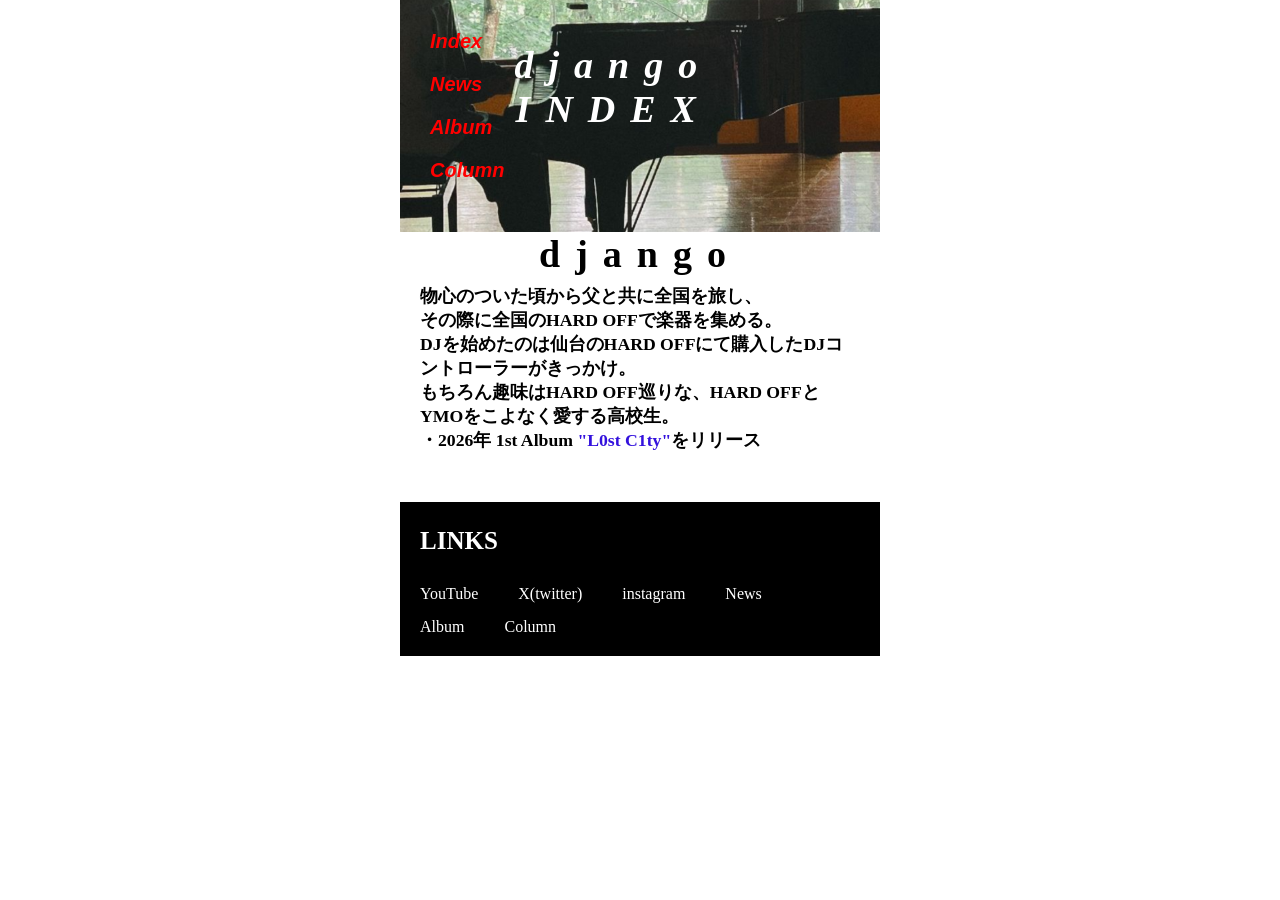
<file: index.html>
<head><link href="style.css" rel="stylesheet">
<title>Index</title>
  <meta name="viewport" content="width=device-width, initial-scale=1.0">
</head>

<body class="index-page">

  <div class="index-header">
    <nav>
<a><em>Index</em></a>
<a href="News.html"><em>News</em></a>
<a href="Album.html"><em>Album</em></a>
<a href="Column.html"><em>Column</em></a>
    </nav>
   <a href="back01.jpg"><h1>django<br>INDEX</h1>
   </a>
  </div>
  <h1>django</h1>
<h3 style="font-size:17.7px";>物心のついた頃から父と共に全国を旅し、<br>
  その際に全国のHARD OFFで楽器を集める。<br>
  DJを始めたのは仙台のHARD OFFにて購入したDJコントローラーがきっかけ。<br>
  もちろん趣味はHARD OFF巡りな、HARD OFFとYMOをこよなく愛する高校生。
<br>・2026年 1st Album <a href="L0st C1ty">"L0st C1ty"</a>をリリース</h3>
  
    <footer>
  <h2 style="text-align: left;">LINKS</h2>
      <nav class="footer-links">
<a href="https://www.youtube.com/@pagdras-music">YouTube</a>
<a href="https://x.com/pagdras_music">X(twitter)</a>
<a href="https://www.instagram.com/pagd_django/">instagram</a>
  
  <a href="News.html">News</a>
  <a href="Album.html">Album</a>
  <a href="Column.html">Column</a>
</nav>
</footer>
</body>
</file>
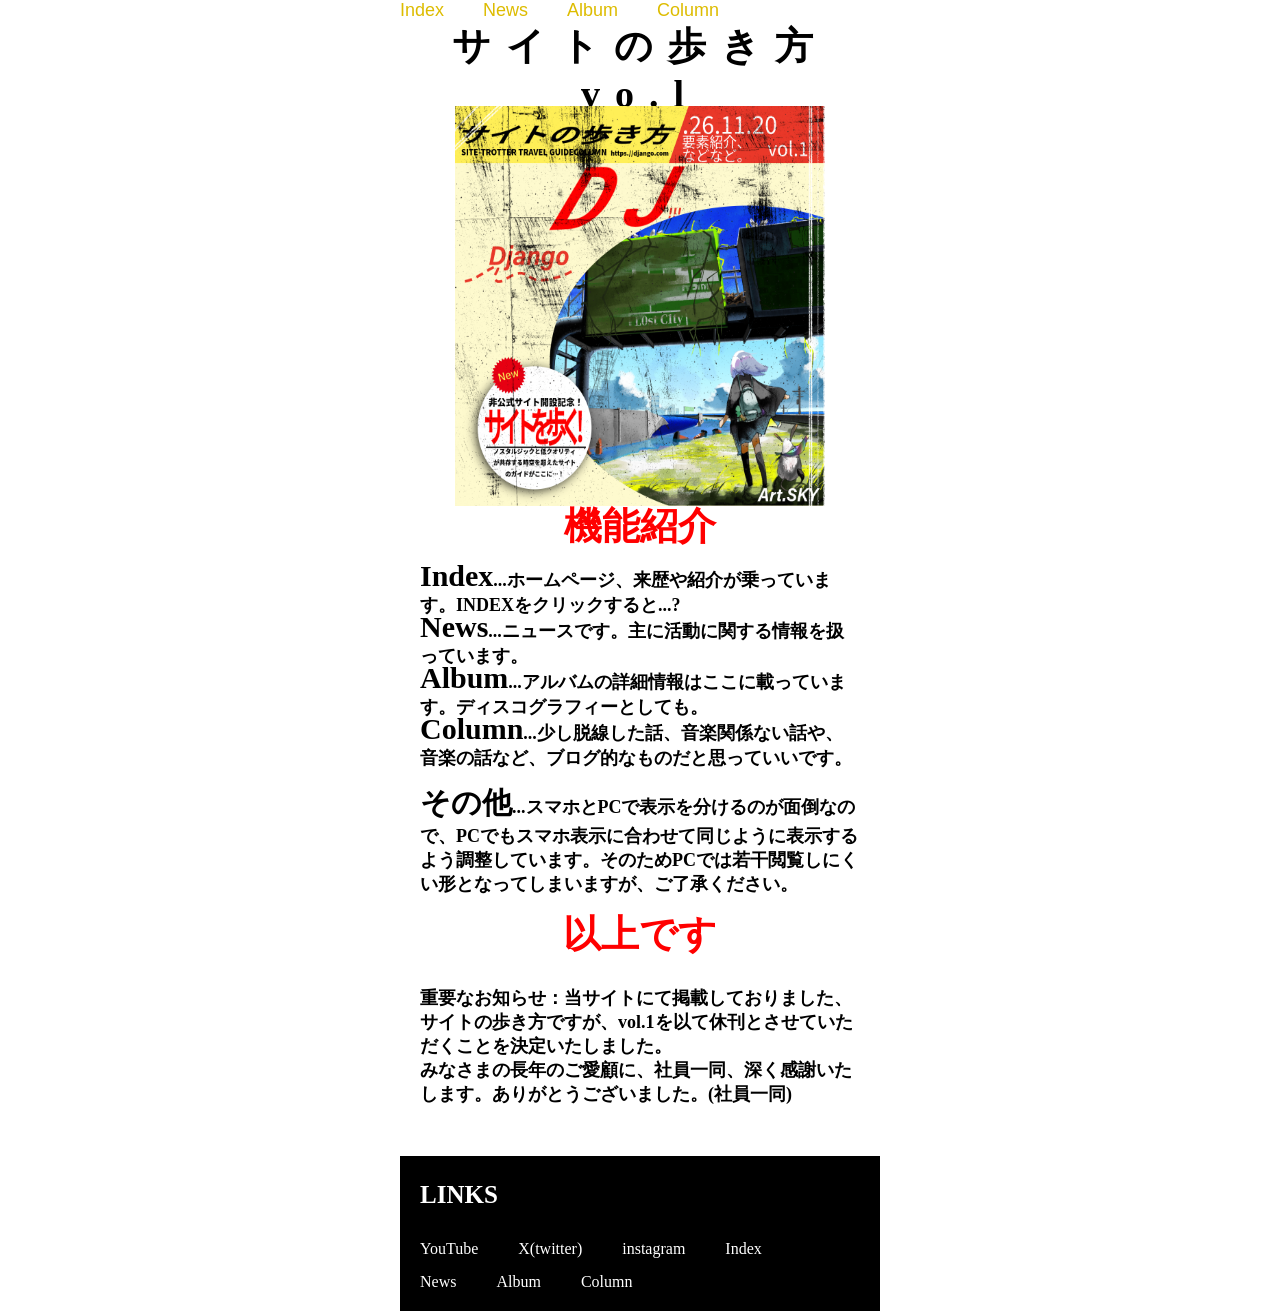
<file: column00.html>
<head><link href="style.css"rel="stylesheet">
<title>サイトの歩き方</title>
  <meta name="viewport" content="width=device-width, initial-scale=1.0">
</head>
  <body>
<nav class="news-title">
<a href="index.html">Index</a>
<a href="News.html">News</a>
<a href="Album.html">Album</a>
<a href="Column.html">Column</a>
</nav>

<h1>サイトの歩き方vo.l</h1>
  <img src="サイトの歩き方vol.1.5.png" alt="サイトの歩き方vol.1.5">

<h2 style="margin-top: -5px">機能紹介</h2>
<h3 style="margin-top: -25px"><span style="font-size: 30px"><strung>Index</strung></span>...ホームページ、来歴や紹介が乗っています。INDEXをクリックすると...?</h3>
<h3 style="margin-top: -25px"><span style="font-size: 30px"><strung>News</strung></span>...ニュースです。主に活動に関する情報を扱っています。</h3>
<h3 style="margin-top: -25px"><span style="font-size: 30px"><strung>Album</strung></span>...アルバムの詳細情報はここに載っています。ディスコグラフィーとしても。</h3>
<h3 style="margin-top: -25px"><span style="font-size: 30px"><strung>Column</strung></span>...少し脱線した話、音楽関係ない話や、音楽の話など、ブログ的なものだと思っていいです。</h3>
<h3 style="margin-top: -5px"><span style="font-size: 30px"><strung>その他</strung></span>...スマホとPCで表示を分けるのが面倒なので、PCでもスマホ表示に合わせて同じように表示するよう調整しています。そのためPCでは若干閲覧しにくい形となってしまいますが、ご了承ください。</h3>

<h2 style="margin-top: -5px">以上です</h2>
<h3 style="margin-top: -5px">重要なお知らせ：当サイトにて掲載しておりました、サイトの歩き方ですが、vol.1を以て休刊とさせていただくことを決定いたしました。
<br>みなさまの長年のご愛顧に、社員一同、深く感謝いたします。ありがとうございました。(社員一同)</h3>
      <footer>
  <h2 style="text-align: left;">LINKS</h2>
        <nav class="footer-links">
<a href="https://www.youtube.com/@pagdras-music">YouTube</a>
<a href="https://x.com/pagdras_music">X(twitter)</a>
<a href="https://www.instagram.com/pagd_django/">instagram</a>
  
  <a href="index.html">Index</a>
  <a href="News.html">News</a>
  <a href="Album.html">Album</a>
  <a href="Column.html">Column</a>
</nav>
      </footer>
  </body>
</file>
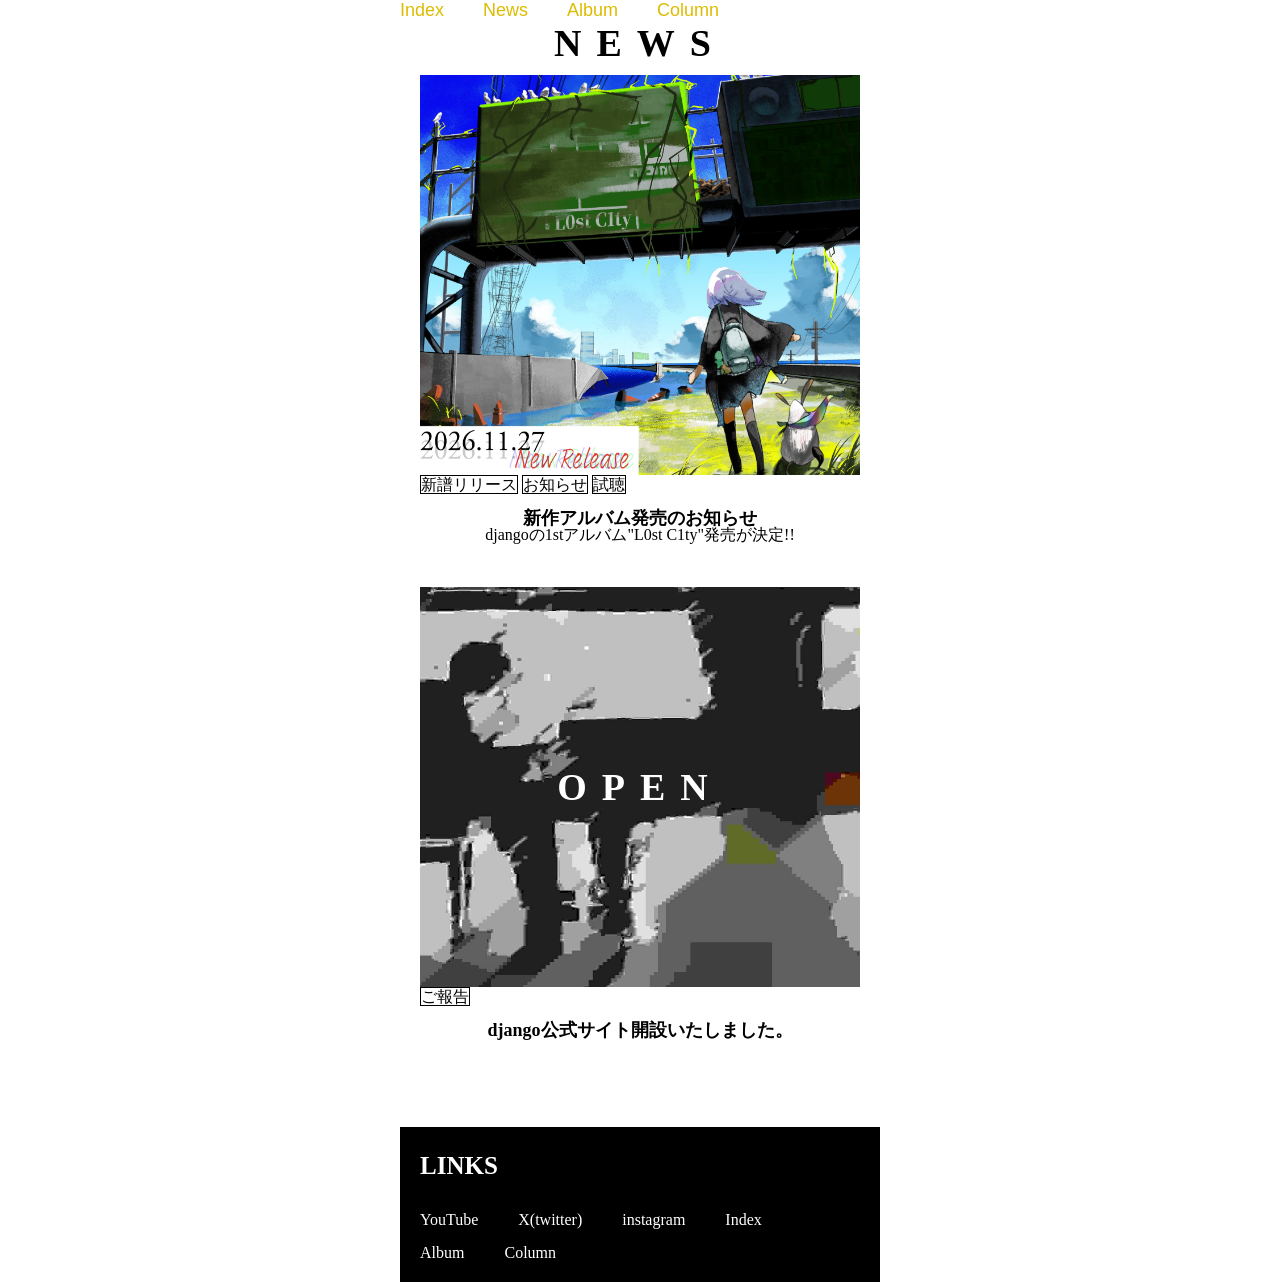
<file: news.html>
<head><link href="style.css"rel="stylesheet">
<title>News</title>
  <meta name="viewport" content="width=device-width, initial-scale=1.0">
</head>

<nav class="news-title">
  
<a href="index.html">Index</a>
<a>News</a>
<a href="Album.html">Album</a>
<a href="Column.html">Column</a>

</nav>

  <h1>NEWS</h1>
  
<main class="news-list">

  <article class="news-card">
    <a href="New Release.html">
      <img src="news01.jpg" alt="News画像">
        
   <span style="border: 1.5px solid black;">新譜リリース</span>
    <span style="border: 1.5px solid black;">お知らせ</span>
      <span style="border: 1.5px solid black;">試聴</span>
        
      <h2>新作アルバム発売のお知らせ</h2>
      <p>djangoの1stアルバム"L0st C1ty"発売が決定!!</p>
    </a>
  </article>
    <article class="news-card">
    <a href="News00.html">
      <div class="image-banner">
      <img src="news00.jpg" alt="News画像">
        <h1>OPEN</h1>
        </div>
       <span style="border: 1.5px solid black;">ご報告</span>
      <h2>django公式サイト開設いたしました。</h2>
    </a>
    </article>

</main>

  <body class="news-info">

      <footer>
  <h2 style="text-align: left;">LINKS</h2>
        <nav class="footer-links">
<a href="https://www.youtube.com/@pagdras-music">YouTube</a>
<a href="https://x.com/pagdras_music">X(twitter)</a>
<a href="https://www.instagram.com/pagd_django/">instagram</a>
  
  <a href="index.html">Index</a>
  <a href="Album.html">Album</a>
  <a href="Column.html">Column</a>
</nav>
      </footer>
  </body>
</file>
<file: style.css>
body {
      width: 100%;
max-width: 480px;
margin: 0 auto;
  .album-card {
border: 1px solid #000000;
padding:8px;
  margin: 8px;
    width: 153px;
    margin: 0;
}
  .category{
    margin-left:20px ;
    margin-right:20px ;
  ;
  }
  .back01.jpg{
   width: 50%;
    height: auto;
  }
  .text-row h2 {
  display: inline;
  margin-left: 20px;
    color:#000000;
}
   .text-row p {
  display: inline;
  margin-left:px;
   }
.image-banner {
  position: relative;
}
  .image-banner img{
    width: 100%;
    display: block;
  }
  .image-banner h1 {
  position: absolute;
  top: 50%;
  left: 50%;
  transform: translate(-50%, -50%);
  color: white;
  margin: 0;
  }
  .album-card img{
    display: block;
    width:100%;
    max-width:  width max;
    height: auto;
    box-sizing: border-box;
  }
  .news-title a{
    font-family: sans-serif;
    font-size: 18px;
    color:#ddbc00;
 text-decoration:none;
  margin-right:35px;
  }
  background-color: #ffffff;
  color: #000000;
}
h1{text-align: center;
   padding:10px;
   font-size:38px;
   font-family:serif;
   letter-spacing: 15px;
   margin-bottom: -20px;
   margin-top: -10px;
  }

.album-page {
  color:#000000;
}
.album-page h1{
  margin-bottom: 10px;
}
h2{text-align: center;
  font-size:38px;
   color:#ff0000;
  }
h3 {
  font-size: 18px;
  margin-left: 20px;
  margin-right: 20px;
}
a{
  color:#31d;
 text-decoration:none;
  margin-right:35px;
  margin: 0;
  padding: 0;
}
.album-list {
  display: flex;
  gap: 16px;
  flex-wrap: wrap;
}
.album-list a{
  color:#000000;
}
.news-title h3{
  text-align: center;
  
}
.index-header{
  background-image: url("back01.jpg");
  background-size:cover;
  background-position: center;
  background-repeat: no-repeat;  
   
  min-height: 200px;
  padding:30px;
 box-sizing: border-box;
  display: flex;
}
.index-header a{
  color:#ff0000;
  font-family: sans-serif;
  display: block;
  margin-bottom: 20px;
  font-size: 20px;
   font-weight: bold;
  font-style: italic;
}

.index-header h1{
  margin: 0;
  color:#ffffff;
  font-weight: bold;
  font-style: italic;
  margin-top: 3px;
}
.Produced{
  text-align: center;
}
.New-Release{
  background-image: url("New Release.jpg");
  background-size:cover;
  background-position: center;
  background-repeat: no-repeat;  
  min-height: 360px;
  padding:10px;
 box-sizing: border-box;
  color:#ffffff
}
.New-Release h1{
  text-align: center;
  margin-top: -40px;
  color:#ffffff;
}
.New-Release p{
  color:#000000
}
.news-info h3　a{
  color:#eeeeee;
  text-align:left;
}
.youtube-thumb{
  text-align: center;
}
.youtube-thumb h3{
  color:#65bbe9
}
img{
  width: 370;
  height: 400;
  text-align: center;
  display: block;
  margin: 0 auto;
}
footer{
  background-color:#000000;
  color:#ffffff;
  padding: 20px;
  width: 100%;
  margin-top: 50px;
  box-sizing:border-box;
}
footer h2{
  color: #ffffff;
  margin-top: 5;
  font-size:25px;
}
footer a{
color: #ffffff;
  margin-top: 10px;
}
.footer-links{
  display:flex;
  gap: 5px;
  flex-wrap:wrap;
}
.footer-links a{
  color:#ffffff;
 text-decoration:none;
  margin-right:35px;
}

.news-list {
  display: flex;
  flex-wrap: wrap;
  gap: 25px;
  padding: 20px;
}

.news-card {
  width: 450px;
}

.news-card img {
  width: 100%;
  display: block;
}

.news-card a {
  color: black;
  text-decoration: none;
}
.news-card p {
  margin-top: -20px;
  text-align:center;
}

.news-card h2 {
  font-size: 18px;
  margin-top: 10px;
  color:#000000
}
.news-date {
  font-size: 13px;
  margin-top: 8px;
  margin-bottom: 10px;
}
.news00 {
  background-image: url("News00.jpg");
  background-position: center;
  background-repeat: no-repeat;  
  min-height: 360px;
  padding:10px;
 box-sizing: border-box;
  color:#ffffff;
}
.news00 h1{
  margin-top: 130px;
}

.column-list {
  display: flex;
  flex-wrap: wrap;
  gap: 25px;
  padding: 20px;
}

.column-card {
  width: 370px;
}

.column-card img {
  width: 400px;
  display: block;
}

.column-card a {
  color: black;
  text-decoration: none;
}
.column-card p {
  margin-top: -20px;
  text-align:center;
}

.column-card h2 {
  font-size: 18px;
  margin-top: 10px;
  color:#000000
}
</file>
